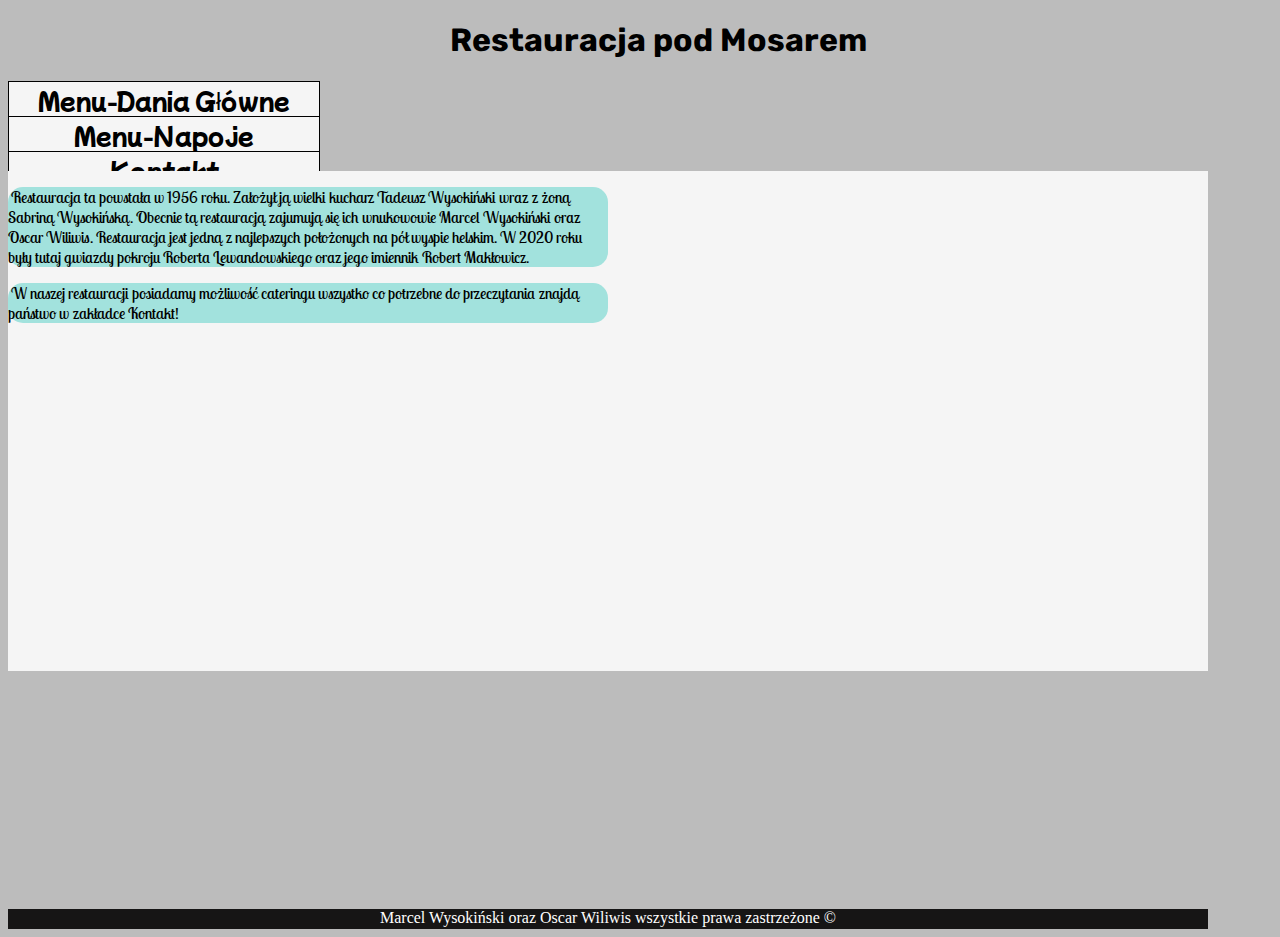
<file: index.html>
<!DOCTYPE html>
<html lang="en">
<head>
    <meta charset="UTF-8">
    <meta http-equiv="X-UA-Compatible" content="IE=edge">
    <meta name="viewport" content="width=device-width, initial-scale=1.0">
    <link href="style.css" rel="stylesheet" type="text/css">
    <link href="https://fonts.googleapis.com/css2?family=Mochiy+Pop+P+One&display=swap" rel="stylesheet">
    <link href="https://fonts.googleapis.com/css2?family=Mochiy+Pop+P+One&family=Rubik:wght@300&display=swap" rel="stylesheet">
    <link href="https://fonts.googleapis.com/css2?family=Lobster+Two&family=Mochiy+Pop+P+One&family=Rubik:wght@300&display=swap" rel="stylesheet">
    <title>X-MOW</title>
</head>
<body>
    <div id="container">
        <div id="logo">
            <h1>Restauracja pod Mosarem</h1>
        </div>
<div id="one">
<ul>
    <li><a href="#">Menu-Dania Główne</a></li>
</ul>

</div>
<div id="two">
    <ul>
        <li><a href="#">Menu-Napoje</a></li>
    </ul>
</div>
<div id="tree">
    <ul>
        <li><a href="#">Kontakt</a></li>
    </ul>
</div>
<div id="four">
    <ul>
        <li><a href="#">Informacje o lokalu</a></li>
    </ul>
</div>
<div id="content">
    <div id="lewo">
    <p>&nbsp;Restauracja ta powstała w 1956 roku. Założył ją wielki kucharz Tadeusz Wysokiński 
    wraz z żoną  Sabriną Wysokińską. Obecnie tą restauracją zajumują się ich wnukowowie
     Marcel Wysokiński oraz Oscar Wiliwis. Restauracja jest jedną z najlepszych położonych
    na pół wyspie helskim. W 2020 roku były tutaj gwiazdy pokroju Roberta Lewandowskiego 
    oraz jego imiennik Robert Makłowicz.</p>

</div>
<div id="lewo2">
     <p>&nbsp;W naszej restauracji posiadamy możliwość cateringu wszystko co potrzebne do przeczytania
          znajdą państwo w zakładce Kontakt!</p>
</div>
<div id="lewo3">
    <p>&nbsp;</p>
</div>
</div>

<div id="footer">
    <p>Marcel Wysokiński oraz Oscar Wiliwis wszystkie prawa zastrzeżone &copy</p>
</div>
    </div>
    
</body>
</html>
</file>
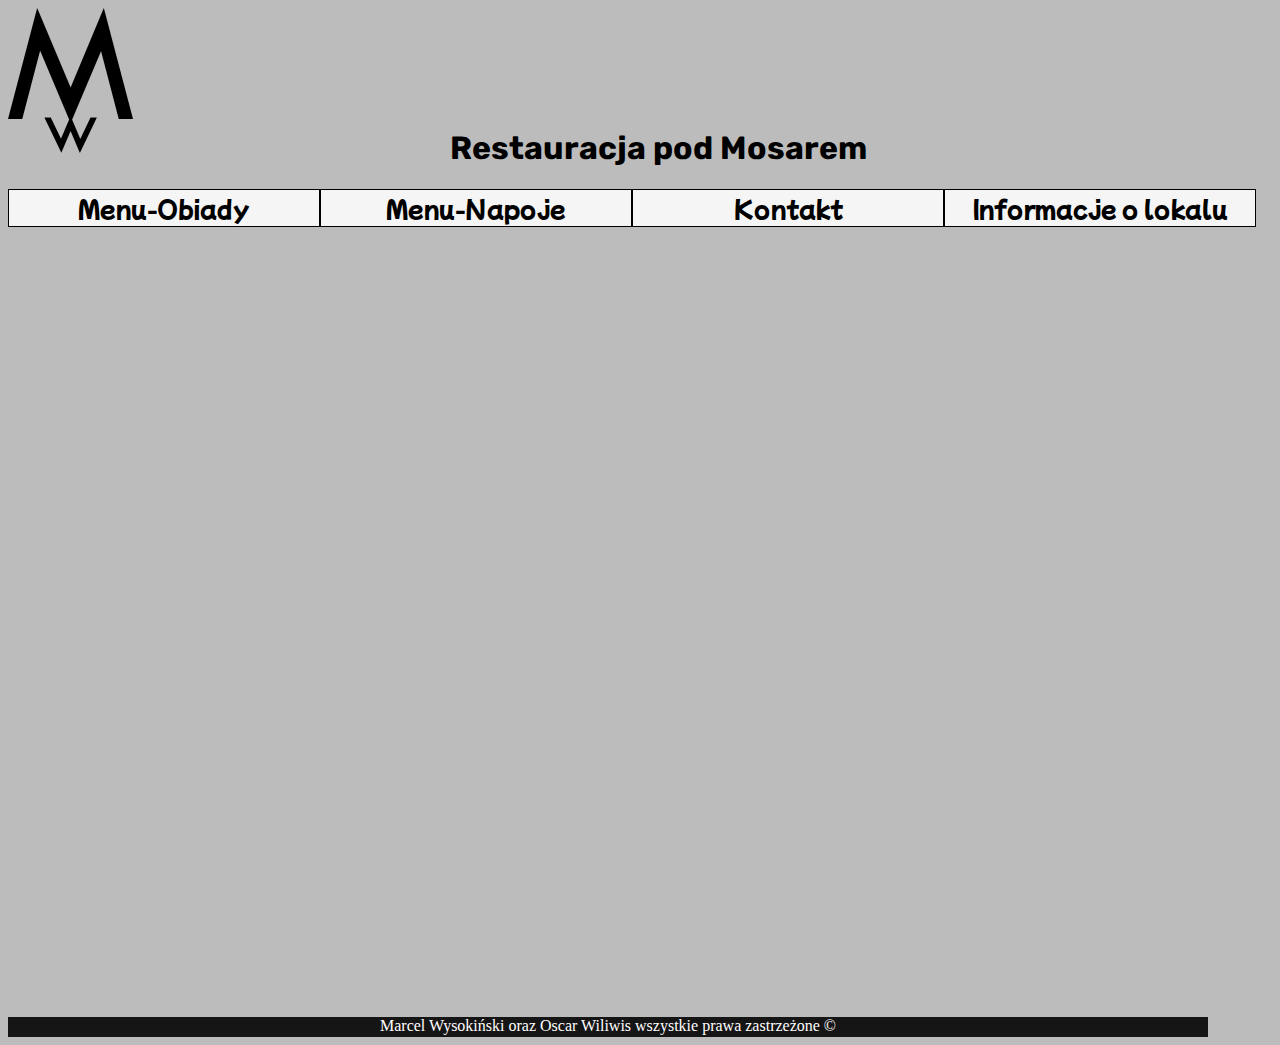
<file: strona.html>
<!DOCTYPE html>
<html lang="en">
<head>
    <meta charset="UTF-8">
    <meta http-equiv="X-UA-Compatible" content="IE=edge">
    <meta name="viewport" content="width=device-width, initial-scale=1.0">
    <link href="style.css" rel="stylesheet" type="text/css">
    <link href="https://fonts.googleapis.com/css2?family=Mochiy+Pop+P+One&display=swap" rel="stylesheet">
    <link href="https://fonts.googleapis.com/css2?family=Mochiy+Pop+P+One&family=Rubik:wght@300&display=swap" rel="stylesheet">
    <link href="https://fonts.googleapis.com/css2?family=Lobster+Two&family=Mochiy+Pop+P+One&family=Rubik:wght@300&display=swap" rel="stylesheet">
    <title>Restauracja pod mosarem</title>
</head>
<body>
    <div id="container">
	<div id="zdjecie">
	<img src="logo1.png">
	</div>
	
        <div id="logo">
            <h1>Restauracja pod Mosarem</h1>
 </div>
 <div id="nawigacja">
 <ul>
  <li><a href ="#">Menu-Obiady</a></li>
  <li><a href ="#">Menu-Napoje</a></li>
  <li><a href ="#">Kontakt</a></li>
  <li><a href ="#">Informacje o lokalu</a></li>
 </ul>
 </div>

<div id="footer">

    <p>Marcel Wysokiński oraz Oscar Wiliwis wszystkie prawa zastrzeżone &copy</p>
</div>
    </div>
    
</body>
</html>
</file>
<file: style.css>
body{
    background-color: #BCBCBC;
    color: #000000;
}
#container{
    width:1300px;
    height:100%;
    margin-left: auto;
    margin-right: auto;
}
#logo{
    color:black;
    font-family: 'Rubik', sans-serif;
    text-align: center;
}

ul{
  list-style-type:none;
  padding:0;
  margin:0;
  font-size:18px;
  height:2em;
  line-height:2em;
  text-align:center;
  height:35px;
  width:2250px;
  float:left;
  text-align:center;
} 
    
ul > li {
  float:left;
  background-color:whitesmoke;
  width:310px;
  border:solid 1px black;
}
ul a {
  display:block;
  color:#000;
  text-decoration:none;
  padding:0 5px;
}
ul > li > a:hover {
  color:black;
  background:#00CCCC;
}




a{
    text-decoration: none;
    color:black; 
    font-size: 23px;
    font-family: 'Mochiy Pop P One', sans-serif;
    cursor:hand;
}

li{
    list-style: none;
}

#content{
    background-color:whitesmoke;
    position:absolute;
    clear: both;
    margin-top:90px;
    width:1200px;
    height:500px;
}
#lewo{
    background-color: rgb(162, 226, 221);
    width:600px;
    border-radius: 15px;
    font-family: 'Lobster Two', cursive;
}
#lewo2{
    background-color: rgb(162, 226, 221);
    width:600px;
    border-radius: 15px;
    font-family: 'Lobster Two', cursive;
}

#footer{
    background-color:rgb(22, 21, 21);  
    clear:both;
    width: 1200px;
    height: 20px;
    margin-top: 850px;
    color:white;
    text-align: center;
}
#nawigacja{
	width:1000px;
	
}
#zdjecie{
	width:100px;
	height:100px;
}
</file>
